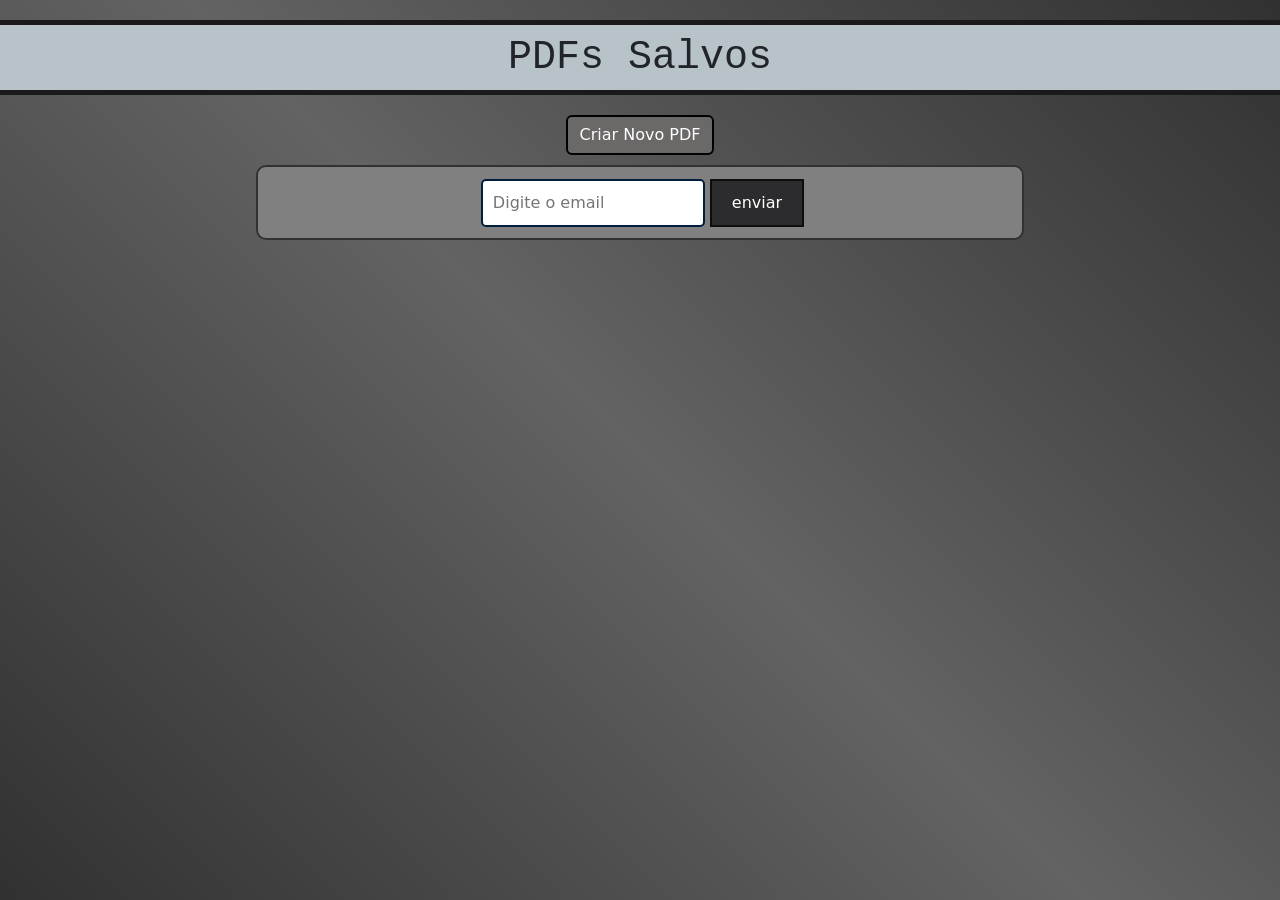
<file: pdfSalvos.html>
<!doctype html>
<html lang="pt-br">
  <head>
    <meta charset="utf-8">
    <meta name="viewport" content="width=device-width, initial-scale=1">
    <title>Sistema OS</title>
    <link rel="stylesheet" href="stylePdf.css">
    <link href="https://cdn.jsdelivr.net/npm/bootstrap@5.3.8/dist/css/bootstrap.min.css" rel="stylesheet" integrity="sha384-sRIl4kxILFvY47J16cr9ZwB07vP4J8+LH7qKQnuqkuIAvNWLzeN8tE5YBujZqJLB" crossorigin="anonymous">
  </head>
  <body id="body" style="transition: 0.2s;">
    <h1 id="pdfsSalvos">PDFs Salvos</h1>

    <a class="btn" id="btnCriarPdf" style="background-color: rgb(107, 104, 104); border: solid black 2px; color: white; transition: 0.3s;" href="SistemaOS/aluno-os.html" onclick="redirecionar()">Criar Novo PDF</a>

    <div id="caixa">
      <input type="email" id="inputEmail" placeholder="Digite o email" required>
      <button type="submit" onclick="enviarEmail()">enviar</button>
    </div>  


    <div id="caixaPdf"></div>

    
    <script src="scriptPdf.js"></script>
    <script>
      const btnCriarPdf = document.getElementById("btnCriarPdf");

      btnCriarPdf.onclick = function() {
        document.getElementById("body").style.scale = "0";
      }

      function redirecionar() {
        window.location.href = "Documentos/Site_OS/SistemaOS.html";
      }

    </script>
  </body>
</html>
</file>
<file: stylePdf.css>
body{
    display: flex;
    flex-direction: column;
    align-items: center;

    height: 100vh; /* ocupa 100% da altura da janela */
    background: linear-gradient(45deg, #313131, #636363, #313131);
}

button{
    background-color: #2c2c2e;
    color: white;
    border: solid 2px #0c0d0e;
    padding: 10px 20px;
    border-radius: 5px;
    cursor: pointer;
    transition: background-color 0.3s;
    margin: 10px;
}

button:hover{
    background-color: #c0c0c0;
    color: black;
}

#caixa{
    display: flex;
    flex-direction: row;
    align-items: center;    
    justify-content: center;

    background-color: gray;
    border: solid 2px rgb(50, 50, 53);
    border-radius: 10px;

    width: 60%;
    height: 75px;

    margin: 10px;
}
#caixaPdf{
    display: flex;
    flex-wrap: wrap;
    align-items: center;
}
.pdf {
    background-color: white;
    border: solid 1px #8b9baa;
    padding: 10px;
    margin: 10px;
    border-radius: 5px;

    width: 75px;
    height: 110px;
}

#pdfsSalvos {
    font-family: 'Courier New', Courier, monospace;

    display: flex;
    align-items: center;
    justify-content: center;
    border: solid 5px rgb(26, 26, 29);

    margin-top: 20px;
    margin-bottom: 20px;

    text-align: center;
    width: 110%;
    height: 75px;
    margin-bottom: 20px;

    background-color: rgb(183, 195, 201);
}

input[type="email"] {
    padding: 10px;
    border: solid 2px #001e3b;
    border-radius: 5px;
    margin: 5px;

    color: rgb(0, 0, 0);
}

#pdf:hover {
    box-shadow: 0 0 10px rgba(0, 0, 0, 0.5);
    transform: scale(1.02);
}

.pdf-card {
    background-color: rgb(243, 243, 243);
        width: 120px;
        height: 160px;
        margin: 10px;
        border: 2px solid #838383ff;
        display: flex;
        flex-direction: column;
        align-items: center;
        justify-content: center;
        padding: 5px;
        cursor: pointer; /* Adiciona a "mãozinha" ao passar o mouse */
        transition: transform 0.2s; /* Efeito suave */
    }

.pdf-card:hover {
    transform: scale(1.05); /* Aumenta um pouco o card */
    border-color: #007bff;
}

.pdf-icon {
    font-size: 40px;
}

#nenhum-pdf {
    color: red;
    font-weight: bold;
}

.btn_ {
    background-color: #2c2c2e;
    color: white;
    border: solid 2px #0c0d0e;
    padding: 10px 20px;
    border-radius: 5px;
    cursor: pointer;
    transition: 0.3s;
    margin: 10px;
}

.btn_:hover {
    background-color: #c0c0c0;
    color: black;
}
.titulo {
    font-family: 'Courier New', Courier, monospace;
    font-size: 24px;
    font-weight: bold;
    margin: 20px 0;
    color: white;
}

.caixaDeEntrada {
    background-color: #2c2c2e;
    color: white;
    border: solid 2px #0c0d0e;
    padding: 10px 20px;
    border-radius: 5px;
    cursor: pointer;
    transition: 0.3s;
    margin: 10px;
}

#btnCriarPdf:hover {
    background-color: #c0c0c0;
    color: black;
}
</file>
